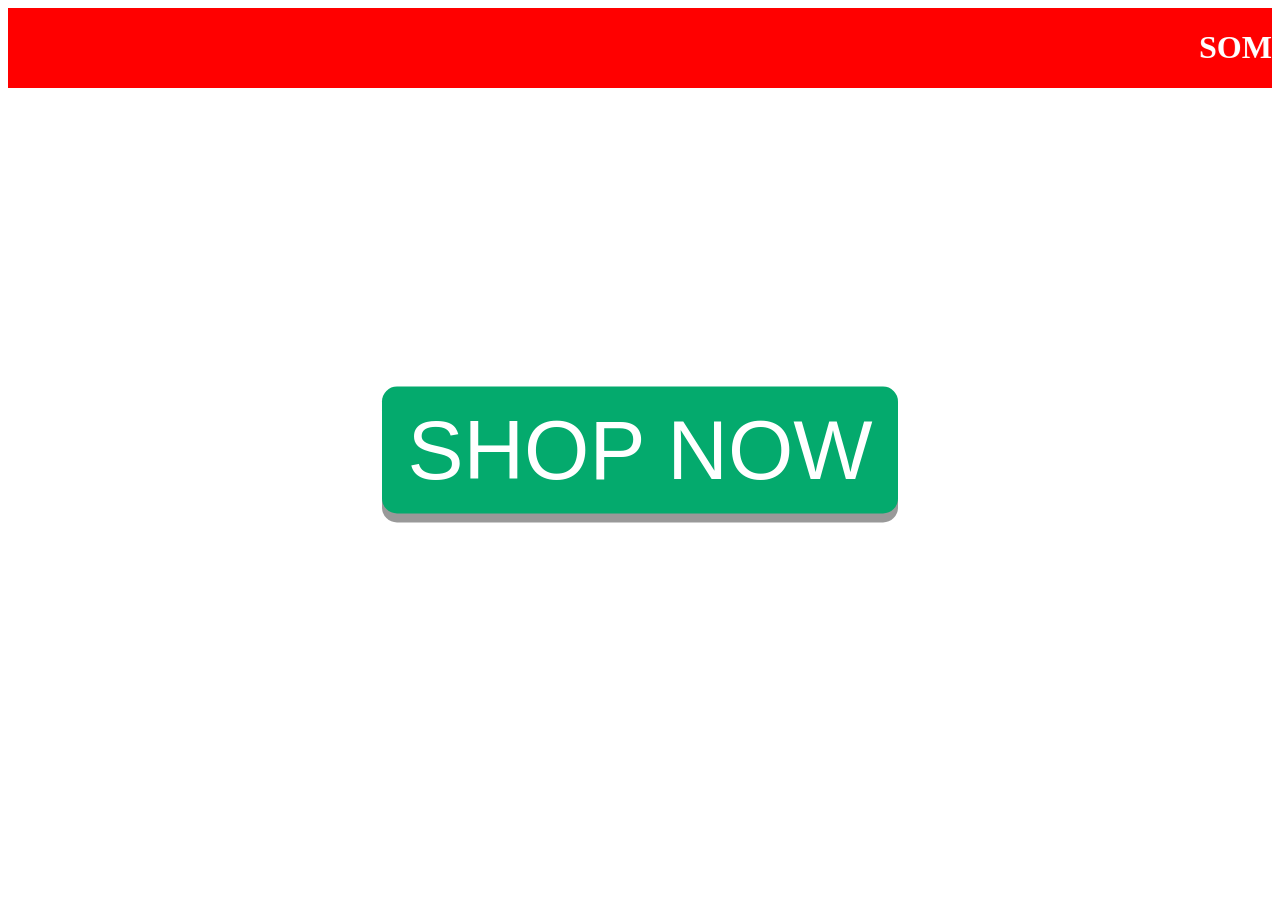
<file: Index.html>
<html>
<head>
  <title>Index</title>
  <style>
.center {
  display: flex;
  justify-content: center;
  align-items: center;
  
  
}
.marquee {  
 overflow: hidden;
 position: relative;
 background-color: red;
 color: #ffffff;
}
.marquee p {
 position: absolute;
 width: 100%;
 height: 100%;
 margin: 0;
 line-height: 8.5;
 text-align: center;
 /* Starting position */
 -moz-transform:translateX(100%);
 -webkit-transform:translateX(100%);    
 transform:translateX(100%);
 /* Apply animation to this element */  
 -moz-animation: scroll-left 1s linear infinite;
 -webkit-animation: scroll-left 1s linear infinite;
 animation: scroll-left 1s linear infinite;
}
/* Move it (define the animation) */
@-moz-keyframes scroll-left {
 0%   { -moz-transform: translateX(100%); }
 100% { -moz-transform: translateX(-100%); }
}
@-webkit-keyframes scroll-left {
 0%   { -webkit-transform: translateX(100%); }
 100% { -webkit-transform: translateX(-100%); }
}
@keyframes scroll-left {
 0%   { 
 -moz-transform: translateX(100%); /* Browser bug fix */
 -webkit-transform: translateX(100%); /* Browser bug fix */
 transform: translateX(100%);       
 }
 100% { 
 -moz-transform: translateX(-100%); /* Browser bug fix */
 -webkit-transform: translateX(-100%); /* Browser bug fix */
 transform: translateX(-100%); 
 }
}







.button {
  display: inline-block;
  padding: 15px 25px;
  font-size: 84px;
  cursor: pointer;
  text-align: center;
  text-decoration: none;
  outline: none;
  color: #fff;
  background-color: #04AA6D;
  border: none;
  border-radius: 15px;
  box-shadow: 0 9px #999;
}

.button:hover {background-color: #3e8e41}

.button:active {
  background-color: #3e8e41;
  box-shadow: 0 5px #666;
  transform: translateY(4px);
}

.vertical-center {
  margin: 0;
  position: absolute;
  top: 50%;
  -ms-transform: translateY(-50%);
  transform: translateY(-50%);
}
</style>
</head>
<body>
<div class="marquee">
<marquee   behavior="scroll" direction="left">  <h1>SOMONU MOBILE</h1></marquee>
</div>
  <div class="center">
   <div class="vertical-center">
 <button class="button" onclick="window.location.href = 'https://wa.me/message/MUIZ2ZUQ6Y7EE1';">SHOP NOW</button>
 
</div>
</body>
</html>
</file>
